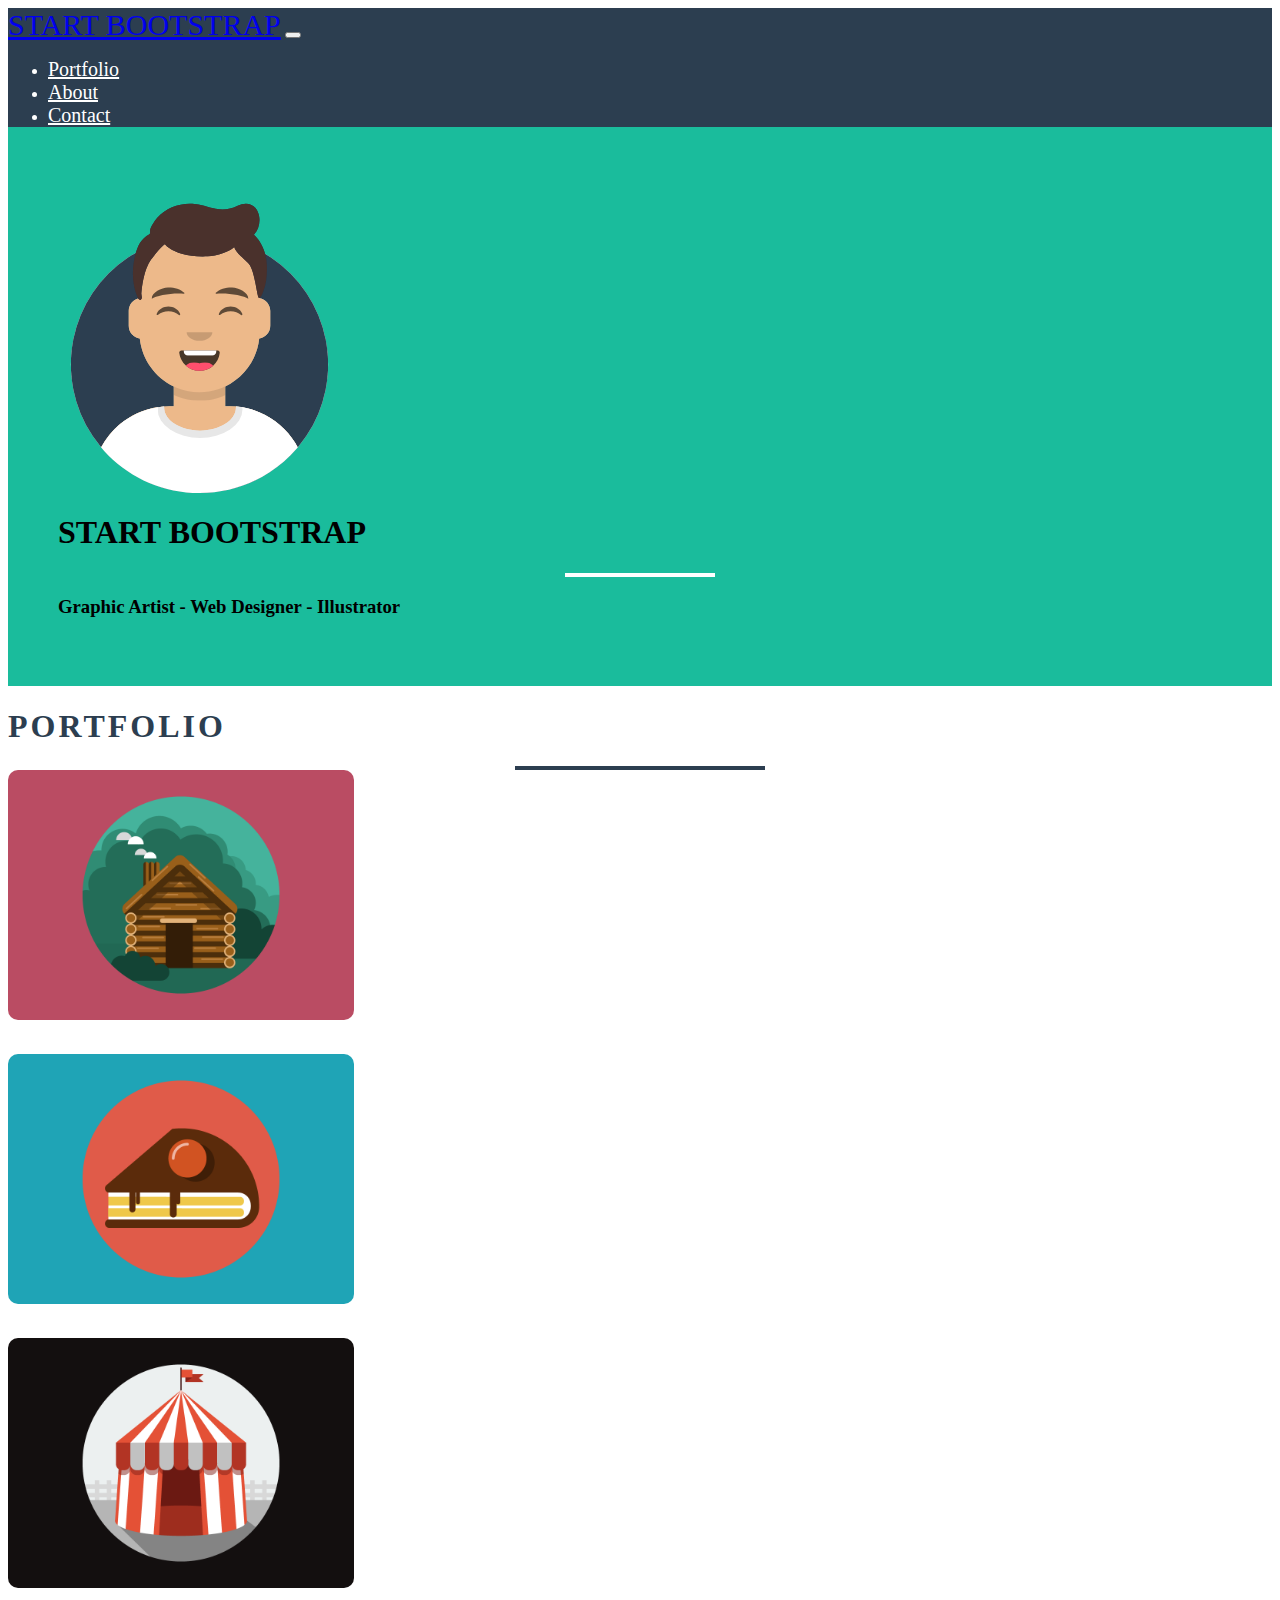
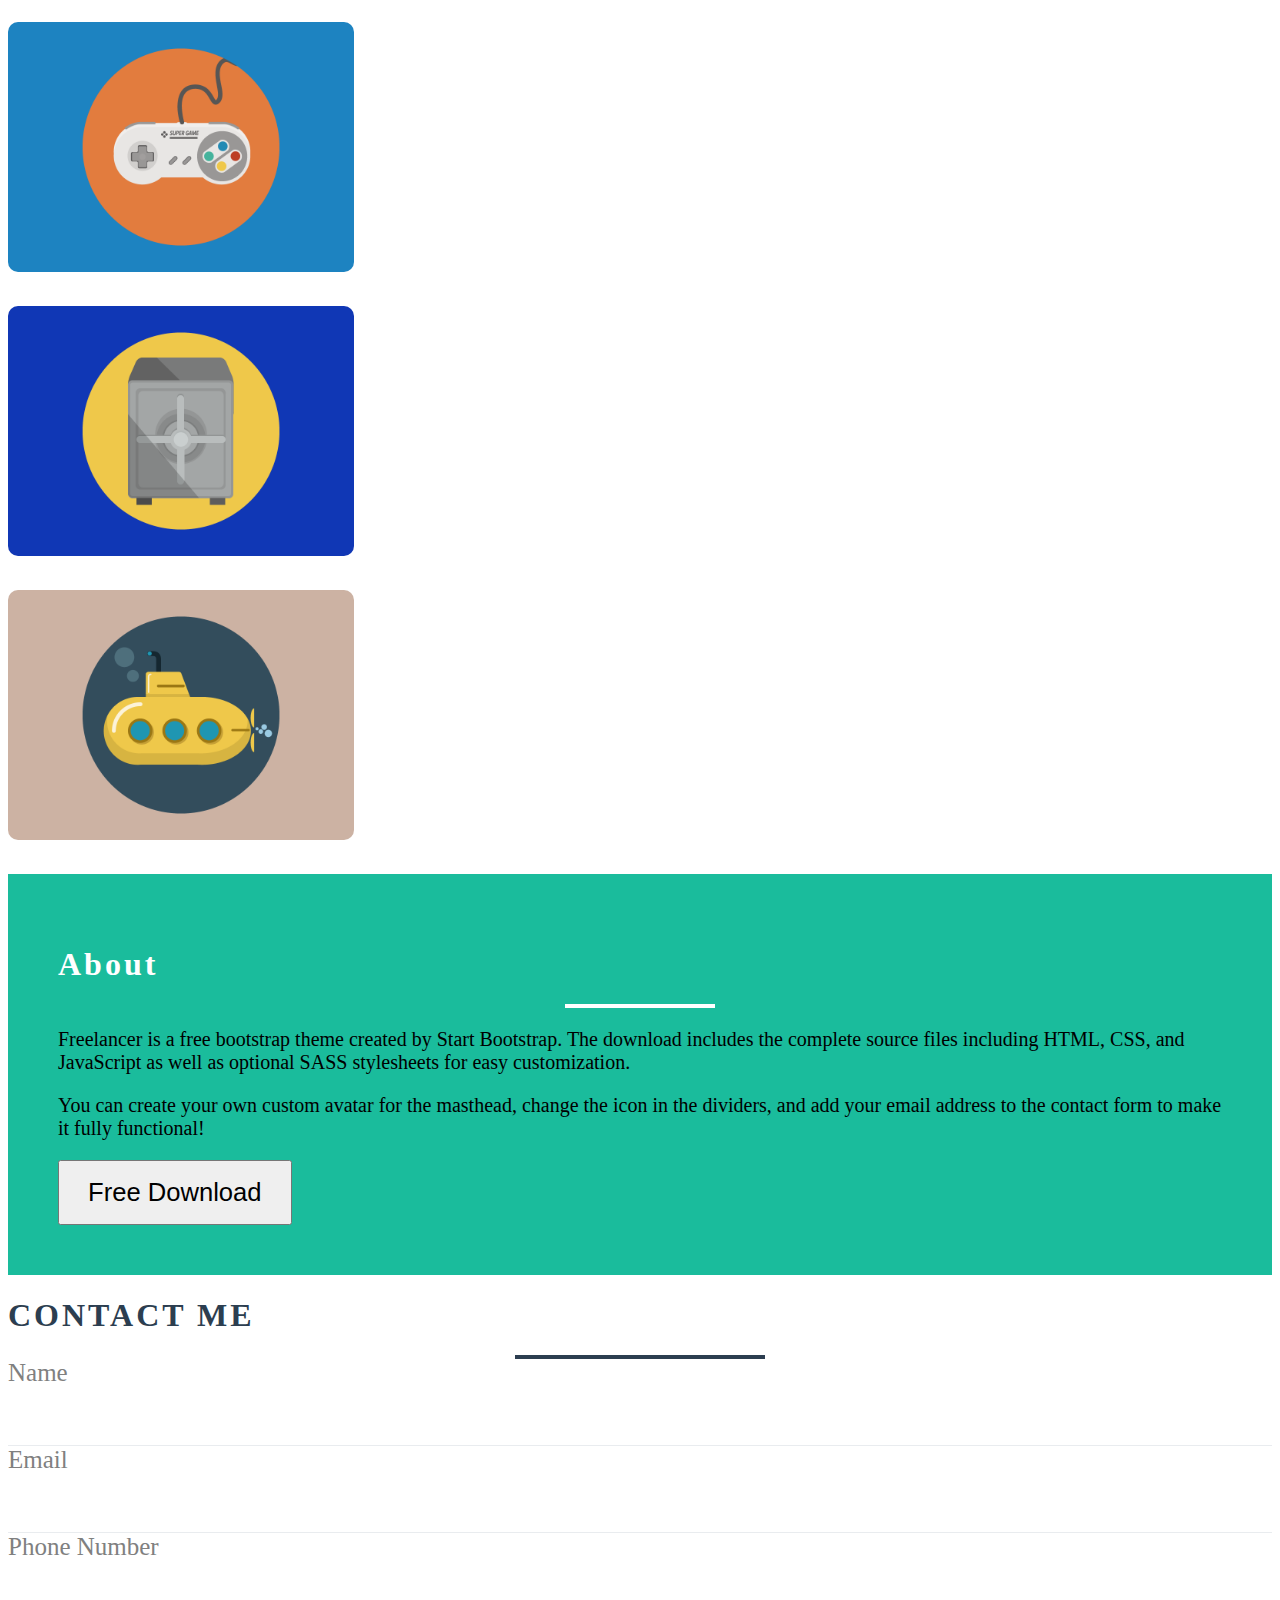
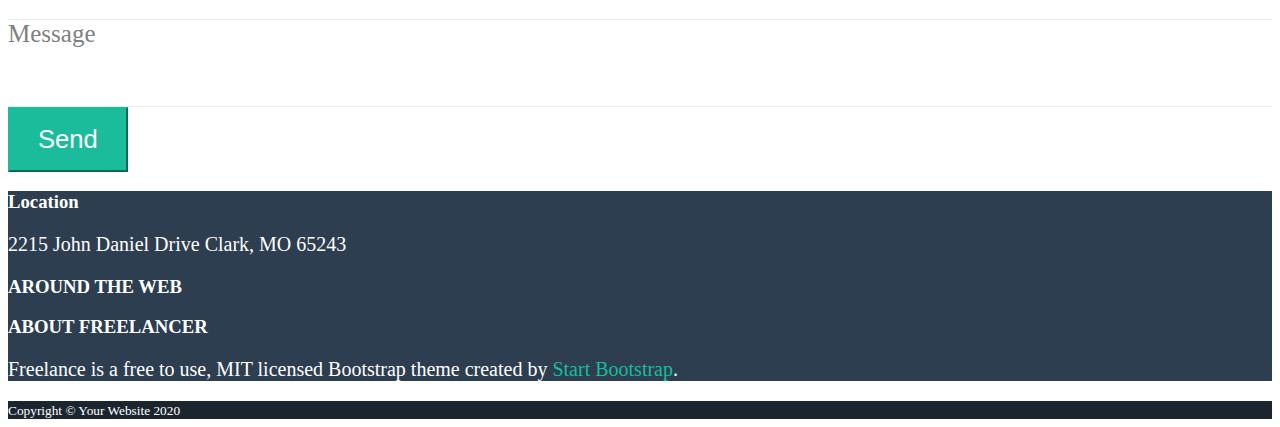
<file: index.html>
<!doctype html>
<html lang="en">
  <head>
    <!-- Required meta tags -->
    <meta charset="utf-8">
    <meta name="viewport" content="width=device-width, initial-scale=1, shrink-to-fit=no">
    <!-- Bootstrap CSS -->
    <link rel="stylesheet" href="https://stackpath.bootstrapcdn.com/bootstrap/4.5.0/css/bootstrap.min.css" integrity="sha384-9aIt2nRpC12Uk9gS9baDl411NQApFmC26EwAOH8WgZl5MYYxFfc+NcPb1dKGj7Sk" crossorigin="anonymous">
    <link rel="stylesheet" href="css/style.css">
    <link rel="icon" href="images/s.png">
    <title>Class Work</title>
  </head>
  <body>
    <section class="header-section">
      
      <nav class="navbar navbar-expand-lg navbar-dark bg-dark py-4">
        <div class="container">
          <a class="navbar-brand" href="#">START BOOTSTRAP</a>
          <button class="navbar-toggler" type="button" data-toggle="collapse" data-target="#navbarSupportedContent" aria-controls="navbarSupportedContent" aria-expanded="false" aria-label="Toggle navigation">
          <span class="navbar-toggler-icon"></span>
          </button>
          <div class="collapse navbar-collapse" id="navbarSupportedContent">
            <ul class="navbar-nav ml-auto">
              <li class="nav-item">
                <a class="nav-link" href="#">Portfolio </a>
              </li>
              <li class="nav-item">
                <a class="nav-link" href="#">About</a>
              </li>
              <li class="nav-item">
                <a class="nav-link" href="#">Contact</a>
              </li>
              
            </div>
          </div>
        </nav>
        <div class="container text-center text-white man">
          <img src="images/avataaars.svg" alt="center-pic" class=" pb-4 ">
          <h1 class="text-uppercase">START BOOTSTRAP</h1>
          <span class="white-span"></span>
          <h3 class="p-3">Graphic Artist - Web Designer - Illustrator</h3>
        </div>
      </section>
      <section class=" container text-center py-5 ">
        
        <h1 class="colored-h1">PORTFOLIO</h1>
        <span class="black-span"></span>
        <div class="row justify-content-center pt-5">
          <div class="col-lg-4 col-md-6 col-12">
            <div class="center-image"><img src="images/cabin.png" alt=""></div>
            
          </div>
          <div class="col-lg-4 col-md-6 col-12">
            <div class="center-image"> <img src="images/cake.png" alt=""></div>
          </div>
          <div class="col-lg-4 col-md-6 col-12">
            <div class="center-image"><img src="images/circus.png" alt=""></div>
          </div>
          <div class="col-lg-4 col-md-6 col-12">
            <div class="center-image"><img src="images/game.png" alt=""></div>
          </div>
          <div class="col-lg-4 col-md-6 col-12">
            <div class="center-image"><img src="images/safe.png" alt=""></div>
          </div>
          <div class="col-lg-4 col-md-6 col-12"> <div class="center-image"><img src="images/submarine.png" alt=""></div> </div>
        </div>
      </section>

<section class="about-section text-white text-center">
  <div class="container">
    <h1 class="text-center  text-uppercase white-colored-h1">About </h1>
   <span class="white-span"></span>
    <div class="row justify-content-center pt-5">
      
      <div class="col-md-5 col-12 col-lg-4 ml-auto text-left pb-4"> <p>Freelancer is a free bootstrap theme created by Start Bootstrap. The download includes the complete source files including HTML, CSS, and JavaScript as well as optional SASS stylesheets for easy customization.</p> </div>
       <div class="col-md-4 col-12 col-lg-4 mr-auto text-left pb-4"> <p>You can create your own custom avatar for the masthead, change the icon in the dividers, and add your email address to the contact form to make it fully functional!</p> </div>
    </div> 
    <button type="button" class="btn btn-outline-light btn-xl">Free Download</button>  
  </div>
</section>



<section class="contact-me  p-5">
  <div class="container">
    <h1 class="colored-h1 text-center">CONTACT ME</h1>
        <span class="black-span text-center"></span>
        <div class="row justify-content-center">
          <div class="col-xl-8">
            <div class="form-section pb-5">
          <form>
  <div class="form-group bottom-border pt-5">
     <label for="formGroupExampleInput">Name</label>
    <input type="text" class="form-control textarea" id="formGroupExampleInput">
  </div>
   <div class="form-group bottom-border pt-5">
    <label for="exampleInputEmail1">Email</label>
    <input type="email" class="form-control" id="exampleInputEmail1" aria-describedby="emailHelp">
   </div>
   <div class="form-group bottom-border pt-5">
     <label for="formGroupExampleInput">Phone Number</label>
    <input type="text" class="form-control"  id="formGroupExampleInput">
  </div>
  <div class="form-group bottom-border">
    <label for="exampleFormControlTextarea1">Message</label>
    <textarea class="form-control" id="exampleFormControlTextarea1" rows="3"></textarea>
  </div>
  
</form>
        </div>
        <button type="button" class="btn btn-primary btn-xl">Send</button>
          </div>
        </div>
  </div>
</section>

<section class="before-footer text-center py-5">
  <div class="container">
    <div class="row justify-content-center pt-5">
      <div class="col-xl-4">
        <h3 class="pb-4 text-uppercase">Location</h3>
        <p class="px-5">2215 John Daniel Drive
Clark, MO 65243</p>
      </div>
      <div class="col-xl-4 pb-5">
        <h3>AROUND THE WEB</h3>
        
        
      </div>
      <div class="col-xl-4">
        <h3 class="pb-4">ABOUT FREELANCER</h3>
        <p class="p-2">Freelance is a free to use, MIT licensed Bootstrap theme created by <a href="#"> Start Bootstrap</a>.</p>
      </div>
    </div>
  </div>
</section>
<footer class="m-auto text-center">
  <div class="container  p-3"> <small>Copyright &copy Your Website 2020</small></div>
 
</footer>

      <!-- Optional JavaScript -->
      <!-- jQuery first, then Popper.js, then Bootstrap JS -->
      <script src="https://code.jquery.com/jquery-3.5.1.slim.min.js" integrity="sha384-DfXdz2htPH0lsSSs5nCTpuj/zy4C+OGpamoFVy38MVBnE+IbbVYUew+OrCXaRkfj" crossorigin="anonymous"></script>
      <script src="https://cdn.jsdelivr.net/npm/popper.js@1.16.0/dist/umd/popper.min.js" integrity="sha384-Q6E9RHvbIyZFJoft+2mJbHaEWldlvI9IOYy5n3zV9zzTtmI3UksdQRVvoxMfooAo" crossorigin="anonymous"></script>
      <script src="https://stackpath.bootstrapcdn.com/bootstrap/4.5.0/js/bootstrap.min.js" integrity="sha384-OgVRvuATP1z7JjHLkuOU7Xw704+h835Lr+6QL9UvYjZE3Ipu6Tp75j7Bh/kR0JKI" crossorigin="anonymous"></script>
    </body>
  </html>
</file>
<file: css/style.css>
.bg-dark {
background-color: #2C3E50!important;
color: white!important;
}
.nav-link {
color: white!important;
font-size: 20px;
}
.navbar-dark .navbar-brand {
font-size: 30px;
}
.header-section {
background-color: #1ABC9C;
}
.man img {

vertical-align: middle;
border-style: none;
max-width: 100%;
height: 300px;
}
.white-span {width: 150px;height: 4px;display: block;background-color: white;margin:auto;}
.container .black-span{width: 250px;height: 4px;display: block;background-color:#2C3E50;margin:auto;}
.colored-h1 {color: #2C3E50;font-weight: 700;letter-spacing: 3px;}
.text-white {padding: 50px;}
.center-image {
padding-bottom: 30px;
}
.center-image img {height: 250px;max-width: 100%;border-radius: 10px;object-fit: cover;}
.about-section {
	background-color: #1abc9c;
}
.white-colored-h1 {color:white;font-weight: 700;letter-spacing: 3px;}
label {
    display: inline-block;
    margin-bottom: .5rem;
    font-size: 25px;
    color: gray;
}
.bottom-border {
	border-bottom: 1px solid #e9ecef
}
.form-control {
    display: block;
    width: 100%;
    height: calc(1.5em + .75rem + 2px);
    padding: .375rem .75rem;
    font-size: 1rem;
    font-weight: 400;
    line-height: 1.5;
    color: #495057;
    background-color: #fff;
    background-clip: padding-box;
    border: none;
    border-radius: .25rem;
   
}
.btn-primary {
    color: #fff;
    background-color: #1abc9c;
    border-color: #1abc9c;
}
.btn-primary:hover {
    color: #fff;
    background-color: #159a80;
    border-color: #148f77;
}
.btn-xl {
    padding: 1rem 1.75rem;
    font-size: 1.6rem;
}
.before-footer {
	background-color: #2c3e50 ;
	color: white;
}
.before-footer a{
	color: #1abc9c;
	text-decoration: none;
}
.before-footer a:hover {
	color: #117964;
	text-decoration: underline;
}
footer {
	background-color: #1a252f;
	color: white;
}
footer p {
	margin-bottom: 0px;
}
p {
	font-size: 20px;
	font-weight: 500;
}
</file>
